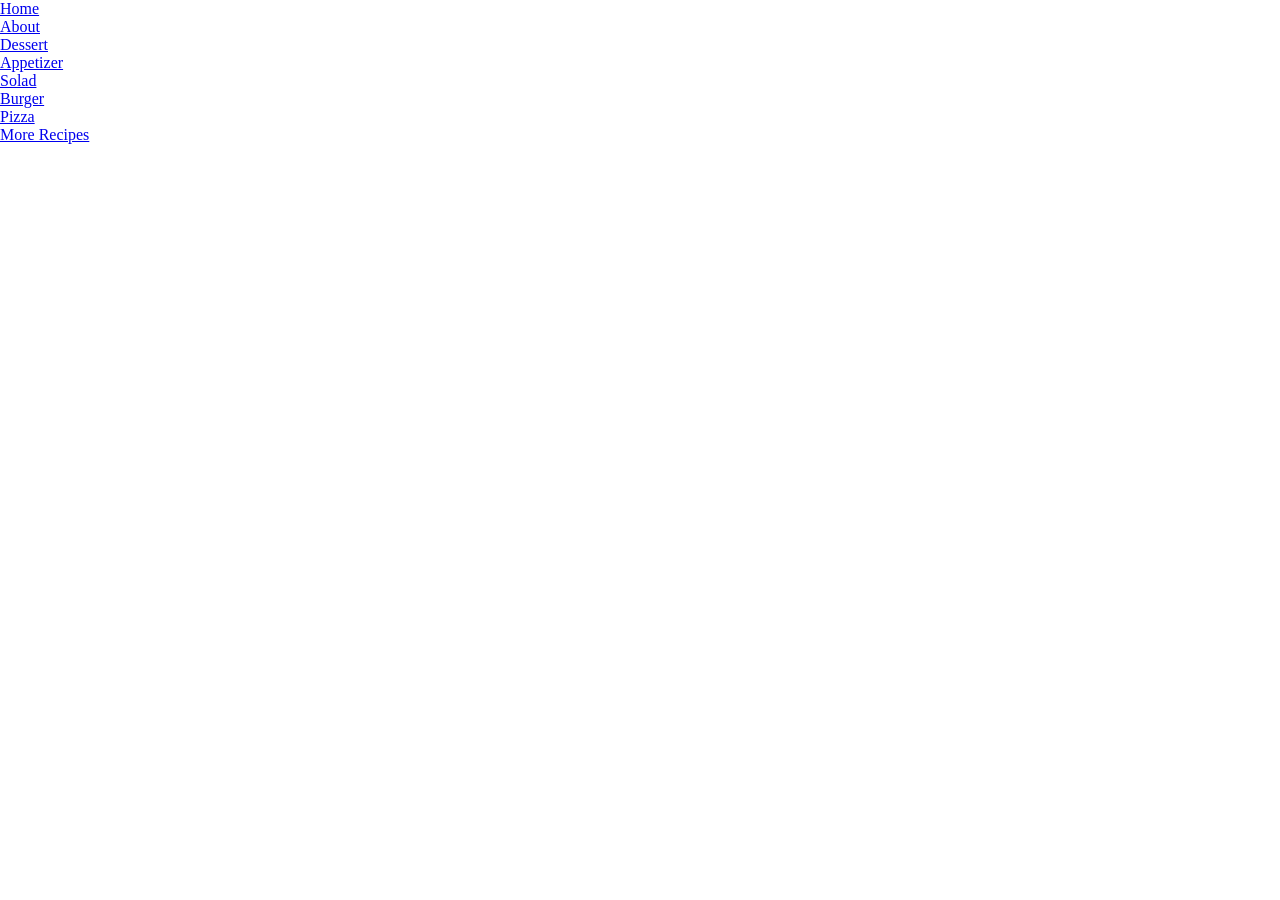
<file: img/index.html>
<!DOCTYPE html>
<html lang="en">
<head>

    <title>WEB PRAROZ</title>
    <link rel="stylesheet" href="style.css">
</head>
<body>
    <header>
        <div class="main">
            <ul>
                <li><a href="#">Home</a></li>
                <li><a href="#">About</a></li>
                <li><a href="#">Dessert</a></li>
                <li><a href="#">Appetizer</a></li>
                <li><a href="#">Solad</a></li>
                <li><a href="#">Burger</a></li>
                <li><a href="#">Pizza</a></li>
                <li><a href="#">More Recipes</a></li>
            </ul>
        </div>
    </header>
</body>
</html>
</file>
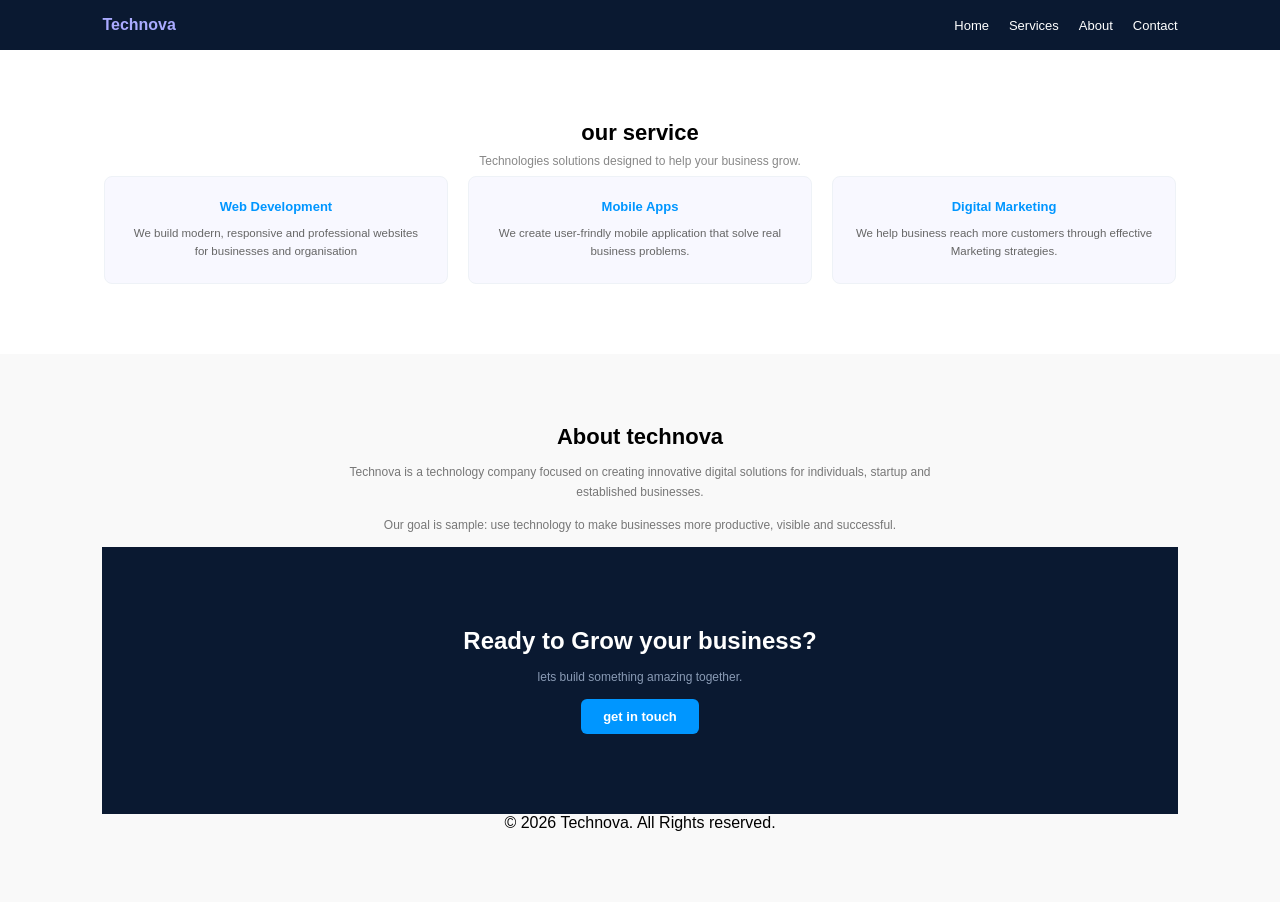
<file: emma.html>
<!DOCTYPE html>
<html lang="en">
<head>
    <title>Technova</title>
    <style>
        *{
            margin: 0;
            padding: 0;
            box-sizing: border-box;
            font-family: Arial,  sans-serif;
        }

        nav{
            background: #0a1931;
            color: #fff;
            display: flex;
            justify-content: space-between;
            align-items: center;
            padding: 16px 8%;
        }

        nav .logo{
            color: #aaff;
            font-weight: bold;
        }
        nav ul{
            list-style: none;
            display: flex;
            gap: 20px;
        }
        nav ul li a{
            color:#fff;
            text-decoration: none;
            font-size: 13px; 
        }

        .hero{
            background:#eaf4ff;
            text-align: center;
            padding: 90px 10px;
        }

        .hero h1{
            font-size: 36px;
            color: #0a1931;
            line-height: 1.3;
        }
        .hero h1 span{
            color: #0096ff;
        }
        .hero p{
            font-size: 14px;
            color: #666;
            margin: 15px auto;
            max-width: 550px;
            line-height: 1.6;
        }
        .hero .btns{
            margin-top: 20px;
            display: flex;
            justify-content: center;
            gap: 12px;
        }
        .btn{
            padding: 10px 22px;
            border-radius: 6px;
            border: none;
            font-size: 13px;
            font-weight: bold;
            cursor: pointer;
        }
        .btn-blue{
            background: #0096ff;
            color: #fff;
        }
        .btn-white{
            background: #fff;
            border: 1px solid #0096ff;
            color: #0096ff;
        }

        .service{
            padding: 70px 8%;
            text-align: center;
            background: #fff;
        }
        .service h2{
            font-size: 22px;
        }
        .service .sub{
            font-size: 12px;
            color: #888;
            margin: 8px 30px;
            text-align: center;
        }
        .row{
            display: flex;
            justify-content: center;
            gap: 20px;
            flex-wrap: nowrap;
        }
        .card{
            border: 1px solid #eef2f7;
            background: #f8f8ff;
            padding: 22px;
            border-radius: 8px;
            width: 32%;
            text-align: left;
        }
        .card h3{
            font-size: 13px;
            color: #0096ff;
            text-align: center;
            margin-bottom: 10px;
        }
        .card p{
            font-size: 11.5px;
            color: #666;
            line-height: 1.6;
            text-align: center;
        }

        .about{
            padding: 70px 8%;
            text-align: center;
            background: #f9f9f9;
        }
        .about h2{
            font-size: 22px;
        }
        .about p{
            font-size: 12px;
            color: #777;
            max-width: 600px;
            margin: 12px auto;
            line-height: 1.7;
        }

        .cta{
            background: #0a1931;
            text-align: center;
            padding: 80PX 8%;
            color: #fff;
        }
        .cta h2{
            font-size: 24PX;
        }
        .cta P{
            font-size: 12px;
            color: #8a9bb5;
            margin: 1opx 0 20px;
        }

        .footer{
            background: #051020;
            color: #666;
            text-align: center;
            padding: 15px;
            font-size: 11px;
        }

        @media(max-width:768px)
        {.row{flex-direction: column;}}
        .card{
            width: 10
        }
    </style>
</head>
<body>

    <nav>
        <div class="logo">Technova</div>
        <ul>
            <li><a href="#">Home</a></li>
            <li><a href="#service">Services</a></li>
            <li><a href="about">About</a></li>
            <li><A href="#contact">Contact</A></li>

        </ul>
    </nav>
    <div class="service" id="service">
        <h2>our service</h2>
        <p class="sub">Technologies solutions designed to help your business grow.</p>
        <div class="row">
            <div class="card">
            <h3>Web Development</h3>
            <p>We build modern, responsive and professional websites for businesses and organisation</p>
           </div>
         <div class="card">
         <h3>Mobile Apps</h3>
         <p>We create user-frindly mobile application that solve real business problems.</p>
         </div>
         <div class="card">
            <h3>Digital Marketing</h3>
          <p>We help business reach more customers through effective Marketing strategies.</p>
         </div>
         </div>
        </div>
    </div>
        
        
        <div class="about" id="about">
           <h2>About technova</h2>
          <p>Technova is a technology company focused on creating innovative digital solutions for individuals, startup and established businesses.</p>
          <p>Our goal is sample: use technology to make businesses more productive, visible and successful.</p>
          <div class="cta" id="about">
            <h2>Ready to Grow your business?</h2>
            <p>lets build something amazing together.</p>
            <button class="btn btn-blue">get in touch</button>
    </div>
    <footer>&copy; 2026 Technova. All Rights reserved.</footer>
</body>
</html>
</file>
<file: img/style.css>
*{
    margin: 0px;
    padding: 0px;
    font-family: century;
}

.header{
    background-image: linear-gradient(rgba(0,0,0,0.5)rgba(0,0,0,0.5)rgba(0,0,0,0.5)), url(./img/background.jpg.jpg);
    height: 100vh;
    background-size: cover;
    background-position: center;
    min-height: 100px;
}
</file>
